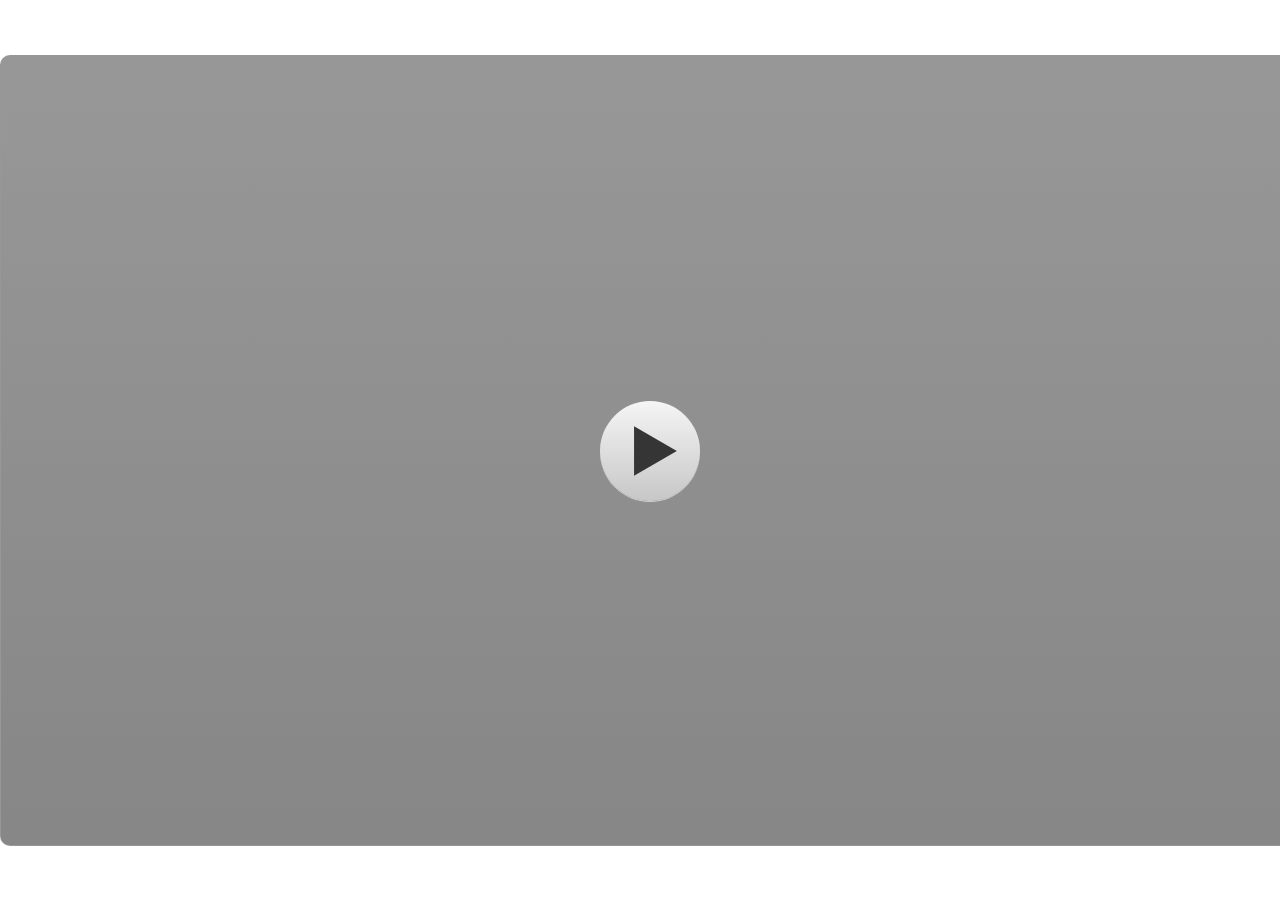
<file: index.html>
<!DOCTYPE html>
<html lang="en-US">
<head>
  <meta charset="utf-8">
  <!-- Created using Storyline 3 - http://www.articulate.com  -->
  <!-- version: 3.12.24693.0 -->
  <title>Bismillah Tugas UAS FIX</title>
  <meta http-equiv="x-ua-compatible" content="IE=edge" />
  <meta name="viewport" content="width=device-width, initial-scale=1.0, user-scalable=no, shrink-to-fit=no, minimal-ui" />
  <meta name="apple-mobile-web-app-capable" content="yes" />
  <style>
    html, body { height: 100%; padding: 0; margin: 0 }
    #app { height: 100%; width: 100%; }
  </style>
  
  <script>window.THREE = { };</script>
</head>
<body style="background: #FFFFFF" class="cs-HTML theme-classic">
  <!-- 360 -->
  <script>!function(e){function n(e,i){return e.test(i)}function i(e){var i=e||navigator.userAgent,o=i.split("[FBAN");if(void 0!==o[1]&&(i=o[0]),this.apple={phone:n(t,i),ipod:n(d,i),tablet:!n(t,i)&&n(s,i),device:n(t,i)||n(d,i)||n(s,i)},this.amazon={phone:n(h,i),tablet:!n(h,i)&&n(a,i),device:n(h,i)||n(a,i)},this.android={phone:n(h,i)||n(b,i),tablet:!n(h,i)&&!n(b,i)&&(n(a,i)||n(r,i)),device:n(h,i)||n(a,i)||n(b,i)||n(r,i)},this.windows={phone:n(l,i),tablet:n(p,i),device:n(l,i)||n(p,i)},this.other={blackberry:n(f,i),blackberry10:n(u,i),opera:n(c,i),firefox:n(A,i),chrome:n(w,i),device:n(f,i)||n(u,i)||n(c,i)||n(A,i)||n(w,i)},this.seven_inch=n(v,i),this.any=this.apple.device||this.android.device||this.windows.device||this.other.device||this.seven_inch,this.phone=this.apple.phone||this.android.phone||this.windows.phone,this.tablet=this.apple.tablet||this.android.tablet||this.windows.tablet,"undefined"==typeof window)return this}function o(){var e=new i;return e.Class=i,e}var t=/iPhone/i,d=/iPod/i,s=/iPad/i,b=/(?=.*\bAndroid\b)(?=.*\bMobile\b)/i,r=/Android/i,h=/(?=.*\bAndroid\b)(?=.*\bSD4930UR\b)/i,a=/(?=.*\bAndroid\b)(?=.*\b(?:KFOT|KFTT|KFJWI|KFJWA|KFSOWI|KFTHWI|KFTHWA|KFAPWI|KFAPWA|KFARWI|KFASWI|KFSAWI|KFSAWA)\b)/i,l=/IEMobile/i,p=/(?=.*\bWindows\b)(?=.*\bARM\b)/i,f=/BlackBerry/i,u=/BB10/i,c=/Opera Mini/i,w=/(CriOS|Chrome)(?=.*\bMobile\b)/i,A=/(?=.*\bFirefox\b)(?=.*\bMobile\b)/i,v=new RegExp("(?:Nexus 7|BNTV250|Kindle Fire|Silk|GT-P1000)","i");"undefined"!=typeof module&&module.exports&&"undefined"==typeof window?module.exports=i:"undefined"!=typeof module&&module.exports&&"undefined"!=typeof window?module.exports=o():"function"==typeof define&&define.amd?define("isMobile",[],e.isMobile=o()):e.isMobile=o()}(this);
    window.isMobile.apple.tablet = window.isMobile.apple.tablet ||
      (navigator.platform === 'MacIntel' && navigator.maxTouchPoints > 1);
    window.isMobile.apple.device = window.isMobile.apple.device || window.isMobile.apple.tablet;
    window.isMobile.tablet = window.isMobile.tablet || window.isMobile.apple.tablet;
    window.isMobile.any = window.isMobile.any || window.isMobile.apple.tablet;
  </script>

  <div id="focus-sink" aria-hidden="true" tabIndex="-1"></div>

  <div id="preso"></div>
  <script>
    window.DS = {};
    window.globals = {
      DATA_PATH_BASE: '',
      HAS_FRAME: true,
      HAS_SLIDE: true,

      lmsPresent: false,
      tinCanPresent: false,
      cmi5Present: false,
      aoSupport: false,
      scale: 'noscale',
      captureRc: false,
      browserSize: 'optimal',
      bgColor: '#FFFFFF',
      features: 'AccessibleText,SettingsControl,TextStyleHyperlinks',
      themeName: 'classic',
      preloaderColor: '#FFFFFF',
      suppressAnalytics: false,
      productChannel: 'perpetual',
      publishSource: 'storyline',
      aid: '',
      cid: 'e0c54bc3-5649-400c-beaf-8fc8b3518c5e',
      playerVersion: '3.12.24693.0',
      maxIosVideoElements: 5,

      
      parseParams: function(qs) {
        if (window.globals.parsedParams != null) {
          return window.globals.parsedParams;
        }
        qs = (qs || window.location.search.substr(1)).split('+').join(' ');
        var params = {},
            tokens,
            re = /[?&]?([^=]+)=([^&]*)/g;

        while (tokens = re.exec(qs)) {
          params[decodeURIComponent(tokens[1]).trim()] =
            decodeURIComponent(tokens[2]).trim();
        }
        window.globals.parsedParams = params;
        return params;
      }

    };

    (function() {

      var classTypes = [ 'desktop', 'mobile', 'phone', 'tablet' ];

      var addDeviceClasses = function(prefix, testObj) {
        var curr, i;
        for (i = 0; i < classTypes.length; i++) {
          curr = classTypes[i];
          if (testObj[curr]) {
            document.body.classList.add(prefix + curr);
          }
        }
      };

      var params = window.globals.parseParams(),
          isDevicePreview = params.devicepreview === '1',
          isPhoneOverride = params.deviceType === 'phone' || (isDevicePreview && params.phone == '1'),
          isTabletOverride = (params.deviceType === 'tablet' || isDevicePreview) && !isPhoneOverride,
          isMobileOverride = isPhoneOverride || isTabletOverride;

      var deviceView = {
        desktop: !window.isMobile.any && !isMobileOverride,
        mobile: window.isMobile.any || isMobileOverride,
        phone: isPhoneOverride || (window.isMobile.phone && !isTabletOverride),
        tablet: isTabletOverride || window.isMobile.tablet
      };

      window.globals.deviceView = deviceView;
      window.isMobile.desktop = !window.isMobile.any;
      window.isMobile.mobile = window.isMobile.any;

      addDeviceClasses('view-', deviceView);

    })();
  </script>
  
  <script src='story_content/user.js' type=text/javascript></script>
  <div class="slide-loader"></div>

  <script type="text/javascript">
    if (window.globals.deviceView.isMobile) { var doc = document, loader = doc.body.querySelector('.slide-loader'); [ 1, 2, 3 ].forEach(function(n) { var d = doc.createElement('div'); d.style.backgroundColor = window.globals.preloaderColor; d.classList.add('mobile-loader-dot'); d.classList.add('dot' + n); loader.appendChild(d); }); }
  </script>

  <div class="mobile-load-title-overlay" style="display: none">
    <div class="mobile-load-title">Bismillah Tugas UAS FIX</div>
  </div>

  <div class="mobile-chrome-warning"></div>

  <script>
    
    if (window.autoSpider && window.vInterfaceObject) {
      document.querySelector('.mobile-load-title-overlay').style.display = 'none';
    }
  </script>

  

  <link rel="stylesheet" href="html5/data/css/output.min.css" data-noprefix />
</body>
<script src="html5/lib/scripts/bootstrapper.min.js"></script>
</body>
<audio src="" id="bgSong" preload="auto" autoplay loop></audio>
</html>
</file>
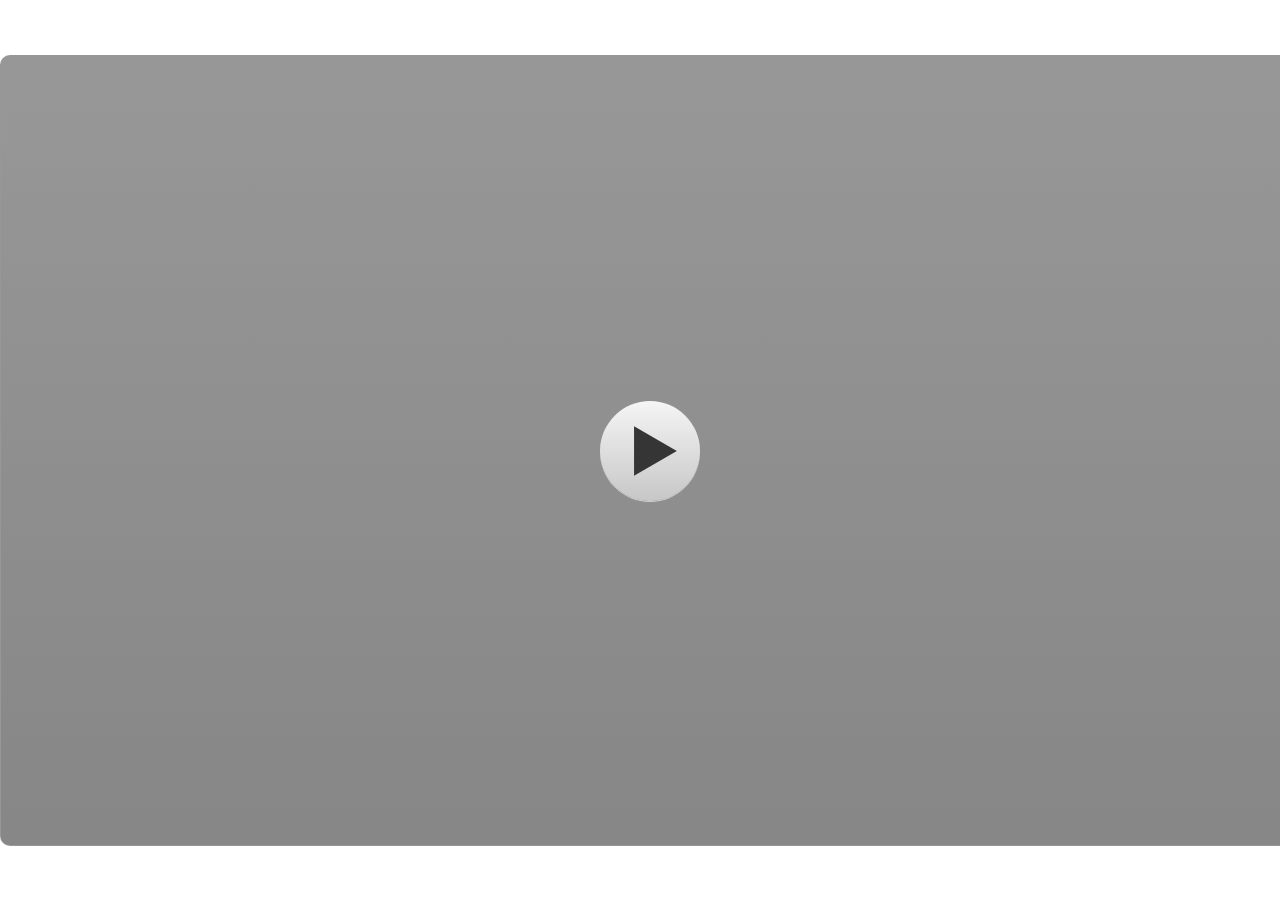
<file: story.html>
<!DOCTYPE html>
<html lang="en-US">
<head>
  <meta charset="utf-8">
  <!-- Created using Storyline 3 - http://www.articulate.com  -->
  <!-- version: 3.12.24693.0 -->
  <title>Bismillah Tugas UAS FIX</title>
  <meta http-equiv="x-ua-compatible" content="IE=edge" />
  <meta name="viewport" content="width=device-width, initial-scale=1.0, user-scalable=no, shrink-to-fit=no, minimal-ui" />
  <meta name="apple-mobile-web-app-capable" content="yes" />
  <style>
    html, body { height: 100%; padding: 0; margin: 0 }
    #app { height: 100%; width: 100%; }
  </style>
  
  <script>window.THREE = { };</script>
</head>
<body style="background: #FFFFFF" class="cs-HTML theme-classic">
  <!-- 360 -->
  <script>!function(e){function n(e,i){return e.test(i)}function i(e){var i=e||navigator.userAgent,o=i.split("[FBAN");if(void 0!==o[1]&&(i=o[0]),this.apple={phone:n(t,i),ipod:n(d,i),tablet:!n(t,i)&&n(s,i),device:n(t,i)||n(d,i)||n(s,i)},this.amazon={phone:n(h,i),tablet:!n(h,i)&&n(a,i),device:n(h,i)||n(a,i)},this.android={phone:n(h,i)||n(b,i),tablet:!n(h,i)&&!n(b,i)&&(n(a,i)||n(r,i)),device:n(h,i)||n(a,i)||n(b,i)||n(r,i)},this.windows={phone:n(l,i),tablet:n(p,i),device:n(l,i)||n(p,i)},this.other={blackberry:n(f,i),blackberry10:n(u,i),opera:n(c,i),firefox:n(A,i),chrome:n(w,i),device:n(f,i)||n(u,i)||n(c,i)||n(A,i)||n(w,i)},this.seven_inch=n(v,i),this.any=this.apple.device||this.android.device||this.windows.device||this.other.device||this.seven_inch,this.phone=this.apple.phone||this.android.phone||this.windows.phone,this.tablet=this.apple.tablet||this.android.tablet||this.windows.tablet,"undefined"==typeof window)return this}function o(){var e=new i;return e.Class=i,e}var t=/iPhone/i,d=/iPod/i,s=/iPad/i,b=/(?=.*\bAndroid\b)(?=.*\bMobile\b)/i,r=/Android/i,h=/(?=.*\bAndroid\b)(?=.*\bSD4930UR\b)/i,a=/(?=.*\bAndroid\b)(?=.*\b(?:KFOT|KFTT|KFJWI|KFJWA|KFSOWI|KFTHWI|KFTHWA|KFAPWI|KFAPWA|KFARWI|KFASWI|KFSAWI|KFSAWA)\b)/i,l=/IEMobile/i,p=/(?=.*\bWindows\b)(?=.*\bARM\b)/i,f=/BlackBerry/i,u=/BB10/i,c=/Opera Mini/i,w=/(CriOS|Chrome)(?=.*\bMobile\b)/i,A=/(?=.*\bFirefox\b)(?=.*\bMobile\b)/i,v=new RegExp("(?:Nexus 7|BNTV250|Kindle Fire|Silk|GT-P1000)","i");"undefined"!=typeof module&&module.exports&&"undefined"==typeof window?module.exports=i:"undefined"!=typeof module&&module.exports&&"undefined"!=typeof window?module.exports=o():"function"==typeof define&&define.amd?define("isMobile",[],e.isMobile=o()):e.isMobile=o()}(this);
    window.isMobile.apple.tablet = window.isMobile.apple.tablet ||
      (navigator.platform === 'MacIntel' && navigator.maxTouchPoints > 1);
    window.isMobile.apple.device = window.isMobile.apple.device || window.isMobile.apple.tablet;
    window.isMobile.tablet = window.isMobile.tablet || window.isMobile.apple.tablet;
    window.isMobile.any = window.isMobile.any || window.isMobile.apple.tablet;
  </script>

  <div id="focus-sink" aria-hidden="true" tabIndex="-1"></div>

  <div id="preso"></div>
  <script>
    window.DS = {};
    window.globals = {
      DATA_PATH_BASE: '',
      HAS_FRAME: true,
      HAS_SLIDE: true,

      lmsPresent: false,
      tinCanPresent: false,
      cmi5Present: false,
      aoSupport: false,
      scale: 'noscale',
      captureRc: false,
      browserSize: 'optimal',
      bgColor: '#FFFFFF',
      features: 'AccessibleText,SettingsControl,TextStyleHyperlinks',
      themeName: 'classic',
      preloaderColor: '#FFFFFF',
      suppressAnalytics: false,
      productChannel: 'perpetual',
      publishSource: 'storyline',
      aid: '',
      cid: 'e0c54bc3-5649-400c-beaf-8fc8b3518c5e',
      playerVersion: '3.12.24693.0',
      maxIosVideoElements: 5,

      
      parseParams: function(qs) {
        if (window.globals.parsedParams != null) {
          return window.globals.parsedParams;
        }
        qs = (qs || window.location.search.substr(1)).split('+').join(' ');
        var params = {},
            tokens,
            re = /[?&]?([^=]+)=([^&]*)/g;

        while (tokens = re.exec(qs)) {
          params[decodeURIComponent(tokens[1]).trim()] =
            decodeURIComponent(tokens[2]).trim();
        }
        window.globals.parsedParams = params;
        return params;
      }

    };

    (function() {

      var classTypes = [ 'desktop', 'mobile', 'phone', 'tablet' ];

      var addDeviceClasses = function(prefix, testObj) {
        var curr, i;
        for (i = 0; i < classTypes.length; i++) {
          curr = classTypes[i];
          if (testObj[curr]) {
            document.body.classList.add(prefix + curr);
          }
        }
      };

      var params = window.globals.parseParams(),
          isDevicePreview = params.devicepreview === '1',
          isPhoneOverride = params.deviceType === 'phone' || (isDevicePreview && params.phone == '1'),
          isTabletOverride = (params.deviceType === 'tablet' || isDevicePreview) && !isPhoneOverride,
          isMobileOverride = isPhoneOverride || isTabletOverride;

      var deviceView = {
        desktop: !window.isMobile.any && !isMobileOverride,
        mobile: window.isMobile.any || isMobileOverride,
        phone: isPhoneOverride || (window.isMobile.phone && !isTabletOverride),
        tablet: isTabletOverride || window.isMobile.tablet
      };

      window.globals.deviceView = deviceView;
      window.isMobile.desktop = !window.isMobile.any;
      window.isMobile.mobile = window.isMobile.any;

      addDeviceClasses('view-', deviceView);

    })();
  </script>
  
  <script src='story_content/user.js' type=text/javascript></script>
  <div class="slide-loader"></div>

  <script type="text/javascript">
    if (window.globals.deviceView.isMobile) { var doc = document, loader = doc.body.querySelector('.slide-loader'); [ 1, 2, 3 ].forEach(function(n) { var d = doc.createElement('div'); d.style.backgroundColor = window.globals.preloaderColor; d.classList.add('mobile-loader-dot'); d.classList.add('dot' + n); loader.appendChild(d); }); }
  </script>

  <div class="mobile-load-title-overlay" style="display: none">
    <div class="mobile-load-title">Bismillah Tugas UAS FIX</div>
  </div>

  <div class="mobile-chrome-warning"></div>

  <script>
    
    if (window.autoSpider && window.vInterfaceObject) {
      document.querySelector('.mobile-load-title-overlay').style.display = 'none';
    }
  </script>

  

  <link rel="stylesheet" href="html5/data/css/output.min.css" data-noprefix />
</body>
<script src="html5/lib/scripts/bootstrapper.min.js"></script>
</body>
<audio src="" id="bgSong" preload="auto" autoplay loop></audio>
</html>
</file>
